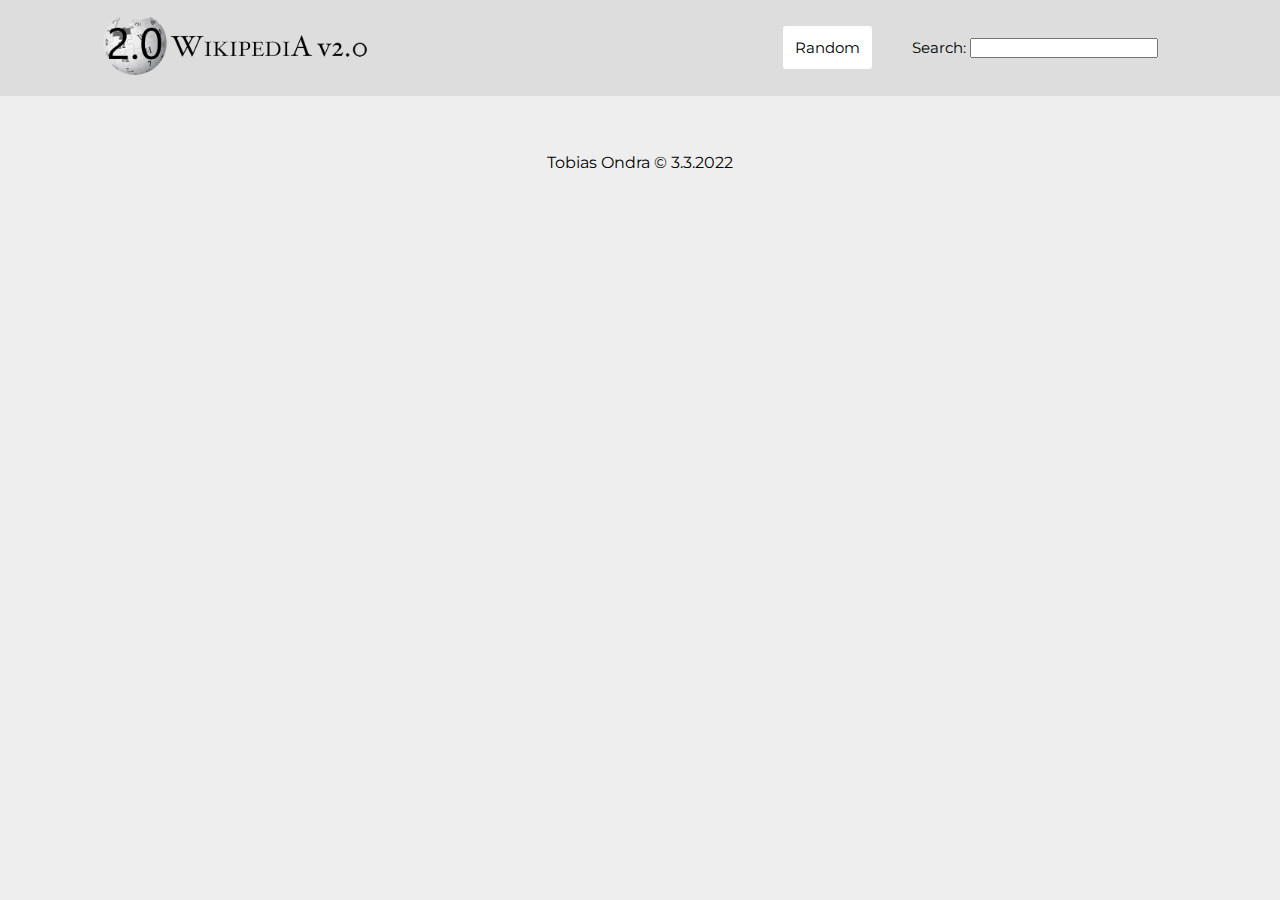
<file: index.html>
<!DOCTYPE html>
<html lang="en">
<head>
    <meta charset="UTF-8">
    <meta http-equiv="X-UA-Compatible" content="IE=edge">
    <meta name="viewport" content="width=device-width, initial-scale=1.0">
    <link rel="preconnect" href="https://fonts.googleapis.com">
    <link rel="preconnect" href="https://fonts.gstatic.com" crossorigin>
    <link href="https://fonts.googleapis.com/css2?family=Montserrat:wght@400&display=swap" rel="stylesheet">
    <link rel="stylesheet" href="style.css">


    <title>Wikipedia v2.0</title>
</head>
<body>
    <header>
         
        <a href="https://www.youtube.com/watch?v=1Jmm4PILb2o&ab_channel=10Hours" target="_blank"><img class="logo" src="logo.png" alt="logo"></a>   
        <p href=""><button onclick="Button()">Random</button></p>
        <p>Search: <input id="input" type="text"></a>
    
    </header>
    <br>
    <br>
    <br>
    <br>
    <br>
    <br>
    <br>

    <div class="flex" id="main">
        
    </div>

    <footer>
        Tobias Ondra © 3.3.2022
    </footer>
    <script src="script.js"></script>
</body>
</html>
</file>
<file: style.css>
*
{
    box-sizing: border-box;
    margin: 0;
    font-family: 'Montserrat', sans-serif;
    padding: 0;
}

.logo
{
    width: 270px;
    margin-right: auto;
}

a 
{
    margin-right: auto;
    text-decoration: none;
    color: black;
    
}

a:hover
{
    text-decoration: underline;
    color: rgb(66, 66, 66);
}

body
{
    background-color: rgb(238, 238, 238);
}

button 
{
    padding: 12px;
    background-color: rgb(255, 255, 255);
    font-size: 15px;
    border-radius: 3px;
    border: 0px;
    margin: auto;
}

button:hover 
{
    background-color: rgb(240, 240, 240);
    transition: 0.2s;
}

button:active 
{
    background-color: white;
}

i
{
    text-align: center;
}

p
{
    padding: 0px 20px;
}

header
{
    background-color: rgb(221, 221, 221);
    display: flex;
    justify-content: flex-end;
    align-items: center;
    padding: 15px 8%;
    position: fixed;
    top: 0;
    width: 100%
}

.flex
{
    background-color: rgb(238, 238, 238);
    justify-content: center;
    display: flex;
    flex-wrap: wrap;
    gap: 20px;
}

.Element 
{
    display: flex;
    width: 700px;
    background-color: white; 
    padding: 20px;
    
}

.images
{
    flex: 1;
    margin: auto;
    width: 200px;
}

.txt_flex
{
    flex: 3;
}

p 
{

    text-align: left;
    font-size: 15px;
}

h1 
{
    font-size: 25px;
    padding: 0px 0px 15px 20px;
}

footer
{
  padding: 20px;
  text-align: center;
  margin: auto;
}
</file>
